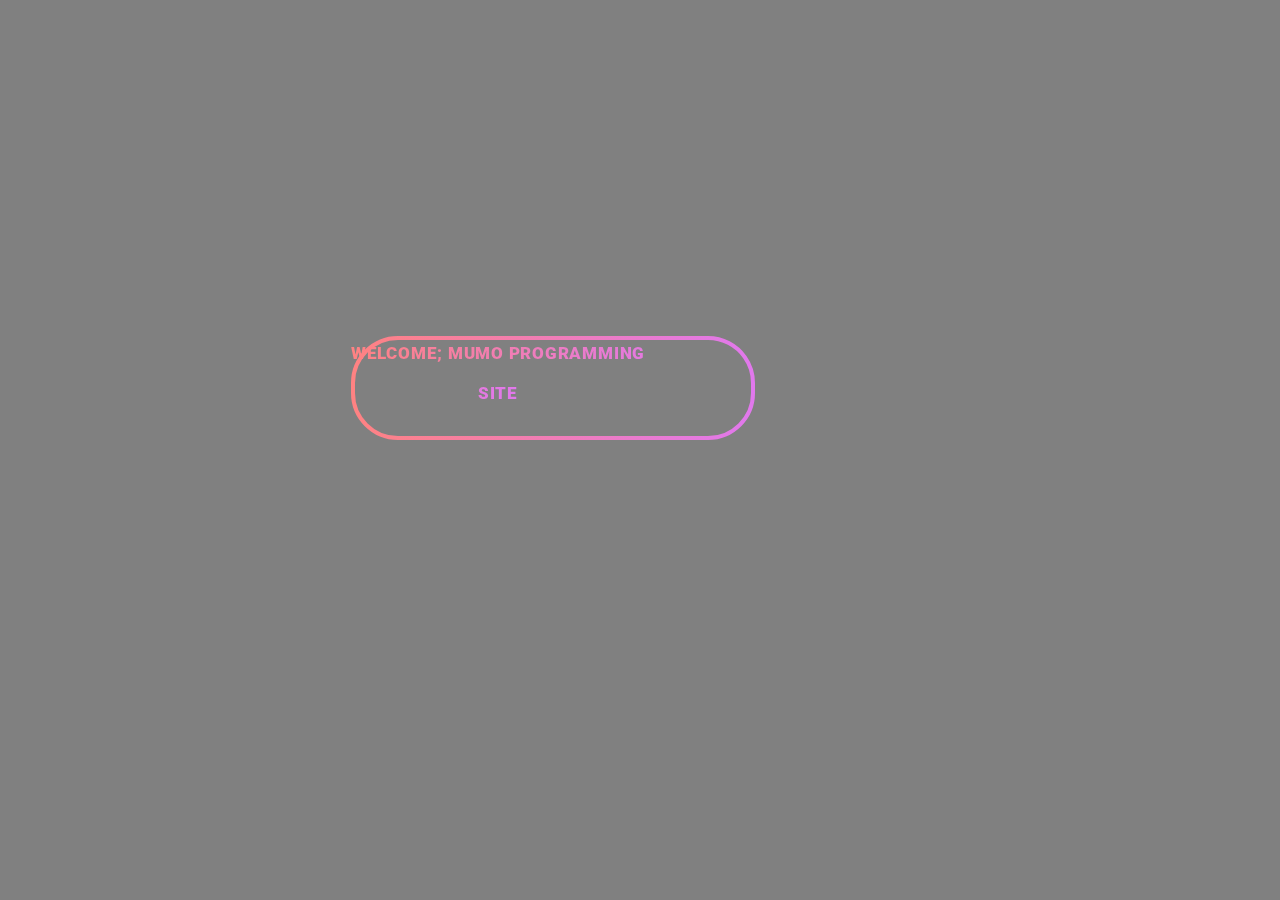
<file: index.html>
<!DOCTYPE html>
<html lang="en">

<head>
<meta charset="UTF-8">
<meta name="viewport" content="width=device-width, initial-scale=1.0">
<title>Document</title>
<link href='https://fonts.googleapis.com/css?family=Lato|Roboto:400,900' rel='stylesheet' type='text/css'>
<style>
body {
width: 100%;
height: 100%;
position: relative;
overflow: hidden;
background-color: gray;
background-size: cover;
}

.container {
height: 200%;
position: absolute;
top: 100%;
left: 50%;
transform: translate(-100%, -150%);
}

.btn {
margin-top: calc(90% + 55px);
position: relative;
display: inline-block;
width: 300px;
height: 500px;
font-size: 1em;
font-weight: bold;
line-height: 40px;
text-align: center;
text-transform: uppercase;
background-color: transparent;
cursor: pointer;
text-decoration: none;
font-family: 'Roboto', sans-serif;
font-weight: 900;
font-size: 17px;
letter-spacing: 0.045em;
}

.btn svg {
position: absolute;
top: 10;
left: 0;
}

.btn svg rect {
stroke-width: 4;
stroke-dasharray: 353, 0;
stroke-dashoffset: 0;
transition: all 600ms ease;
}

.btn span {
background: rgb(255, 130, 130);
background: linear-gradient(to right, rgba(255, 130, 130, 1) 0%, rgba(225, 120, 237, 1) 100%);
-webkit-background-clip: text;
background-clip: text;
color: transparent;
}

.btn:hover svg rect {
stroke-width: 4;
stroke-dasharray: 196, 543;
stroke-dashoffset: -537;
}
</style>
</head>

<body>
<div class="container">
<a href="signin.html" class="btn">
<svg width="500" height="500">
<defs>
<linearGradient id="grad1">
<stop offset="0%" stop-color="#FF8282" />
<stop offset="100%" stop-color="#E178ED" />
</linearGradient>
</defs>
<rect x="5" y="5" rx="45" fill="none" stroke="url(#grad1)" width="400" height="100"></rect>
</svg>
<span>Welcome; Mumo Programming site</span>
</a>
</div>
</body>

</html>
</file>
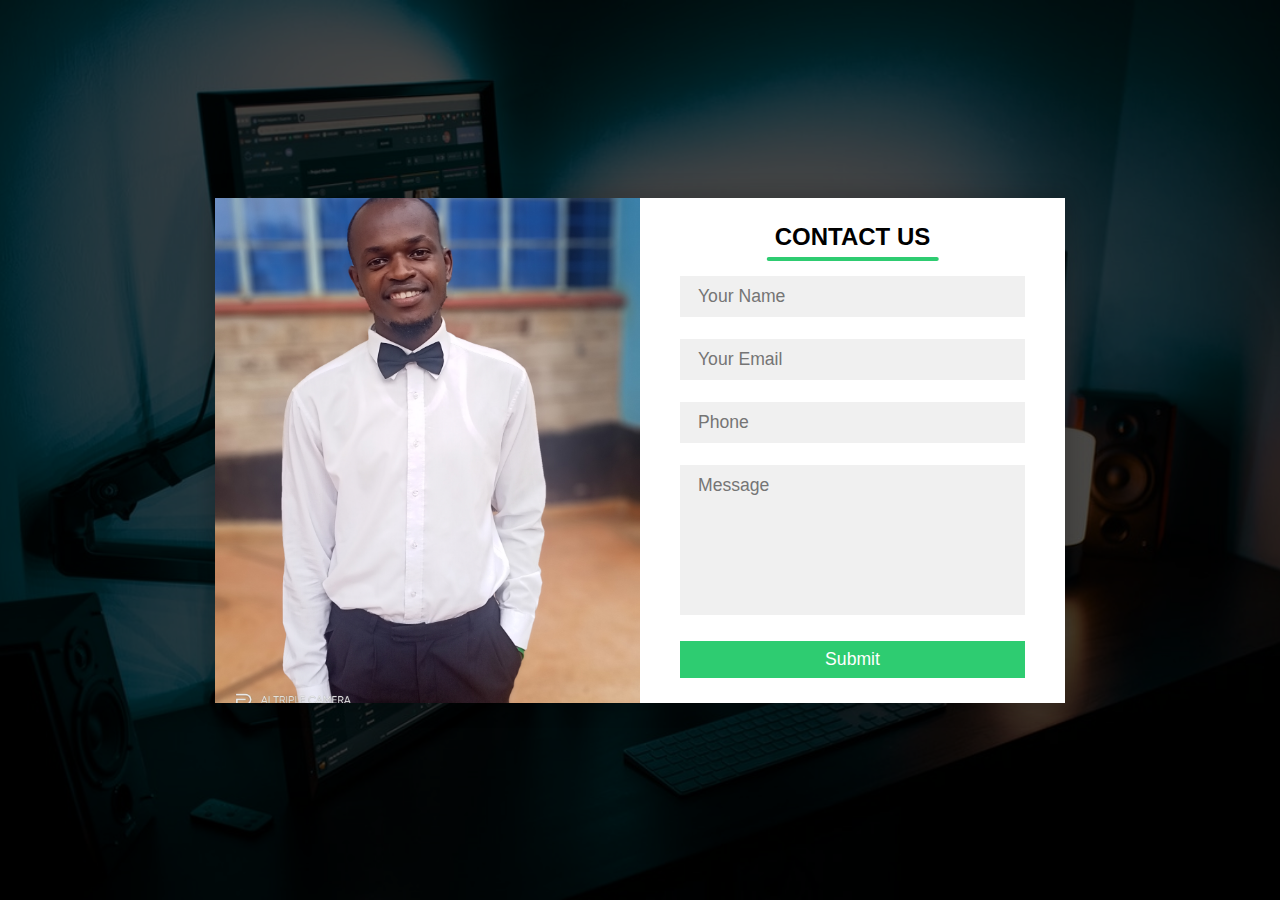
<file: contact.html>
<!DOCTYPE html>
<html>
<head>
<title>Contact us</title>
<meta name="viewport" content="width=device-width,initial-scale=1.0,minimum-scale=1.0,maximum-scale=1.0">
<style>
* {
padding: 0;
margin: 0;
box-sizing: border-box;
font-family: 'Quicksand', sans-serif;
}

body {
height: 100vh;
width: 100%;
}

.container {
display: flex;
justify-content: center;
align-items: center;
padding: 20px 100px;
min-height: 100vh;
background-image: url("image/backg.jpg");
background-size: cover;
background-position: center;
z-index: 1;
position: relative;
}

.container:after {
content: '';
position: absolute;
box-sizing: border-box;
left: 0;
top: 0;
right: 0;
bottom: 0;
background-color: #000000;
opacity: 0.7;
z-index: -1;
}

.contact-box {
max-width: 850px;
display: grid;
grid-template-columns: repeat(2, 1fr);
justify-content: center;
align-items: center;
text-align: center;
background-color: #fff;
box-shadow: 0px 0px 19px 5px rgba(0, 0, 0, 0.19);
}

.left {
background: url("image/img1.jpg") no-repeat center;
background-size: cover;
height: 100%;
}

.right {
padding: 25px 40px;
}

h2 {
position: relative;
padding: 0 0 10px;
margin-bottom: 15px;
text-transform: uppercase;
}

h2:after {
content: '';
position: absolute;
left: 50%;
bottom: 0;
transform: translateX(-50%);
height: 4px;
width: 50%;
border-radius: 2px;
background-color: #2ecc71;
}

.field {
width: 100%;
border: 2px solid rgba(0, 0, 0, 0);
outline: none;
background-color: rgba(230, 230, 230, 0.6);
padding: 0.5rem 1rem;
font-size: 1.1rem;
margin-bottom: 22px;
transition: .3s;
}

.field:hover {
background-color: rgba(0, 0, 0, 0.1);
}

textarea {
min-height: 150px;
resize: none;
}

.btn {
width: 100%;
padding: 0.5rem 1rem;
background-color: #2ecc71;
color: #fff;
font-size: 1.1rem;
border: none;
outline: none;
cursor: pointer;
transition: .3s;
}

.btn:hover {
background-color: #27ae60;
}

.field:focus {
border: 2px solid rgba(30, 85, 250, 0.47);
background-color: #fff;
}

@media screen and (max-width: 880px) {
.container {
padding: 5px;
}
.contact-box {
grid-template-columns: 1fr;
}
.left {
height: 0;
}
h2 {
padding:0 0 10px
}
h2::after {
top:34px
}
}
</style>
</head>
<body>
<div class="container">
<div class="contact-box">
<div class="left"></div>
<div class="right">
<h2>Contact Us</h2>
<input type="text" class="field" placeholder="Your Name">
<input type="text" class="field" placeholder="Your Email">
<input type="text" class="field" placeholder="Phone">
<textarea placeholder="Message" class="field"></textarea>
<button class="btn">Submit</button>
</div>
</div>
</div>
</body>
</html>
</file>
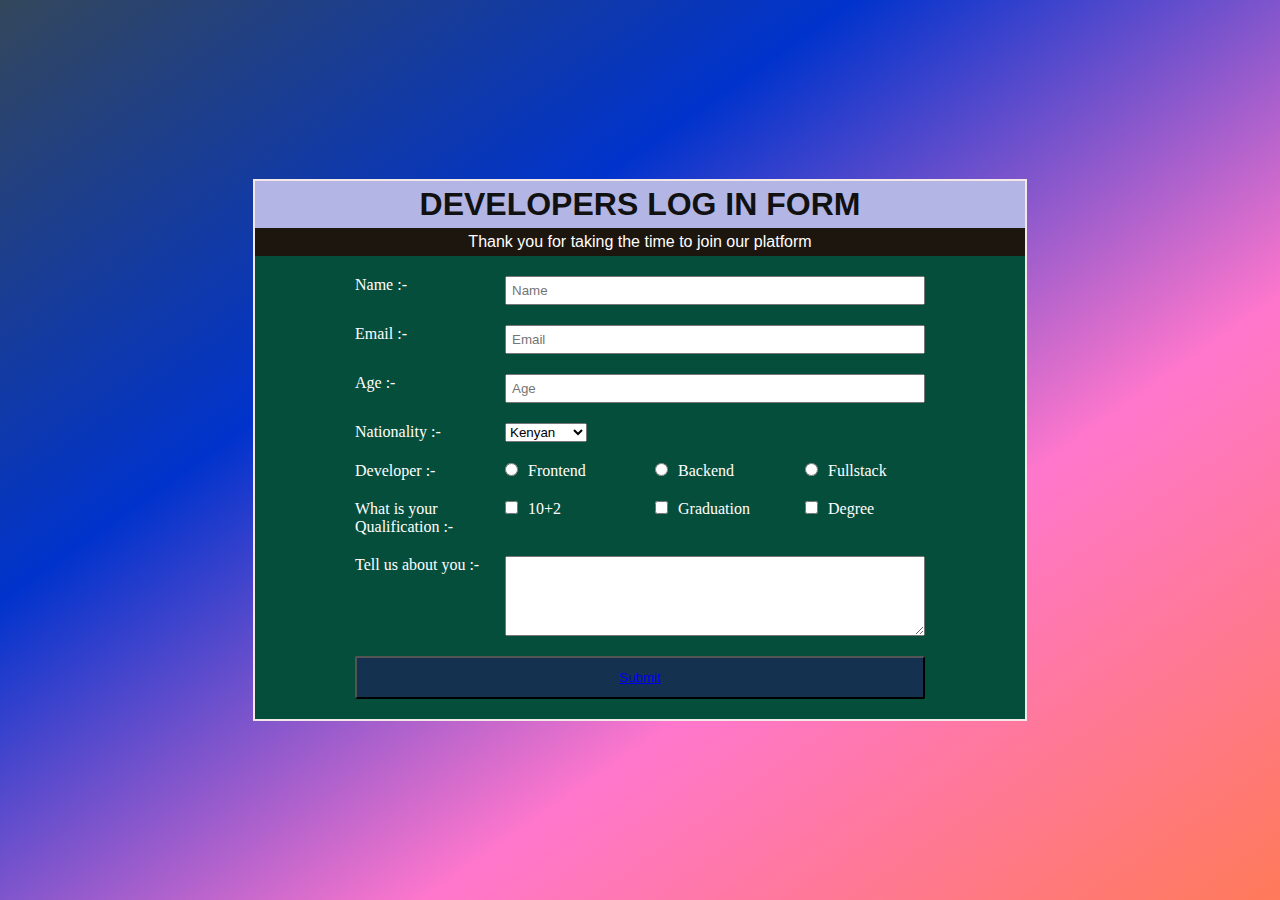
<file: signin.html>
<!DOCTYPE html>
<html lang="en">

<head>
<meta charset="UTF-8">
<meta name="viewport" content="width=device-width, initial-scale=1.0">
<title>log in</title>
<style>
* {
margin: 0;
padding: 0;
box-sizing: border-box;
}

body {
font-size: 16px;
background-image: linear-gradient(to bottom right, #33475b, #0033CC, #FF77CC, rgb(255, 122, 89));
color: #fff;
display: flex;
justify-content: center;
align-items: center;
min-height: 100vh;
}

.group {
display: flex;
justify-content: flex-start;
padding: 10px;
margin-left: 80px;
margin-right: 50px;
}

.form-container {
background-color: rgb(6, 78, 60);
border: 2px solid rgb(243, 231, 231);
}

label,
.labeltext {
padding-right: 10px;
width: 150px;
}

#title {
text-align: center;
color: #111;
background: #b3b5e5;
padding: 5px;
font-family: Arial, Helvetica, sans-serif;
text-transform: uppercase;
}

#description {
text-align: center;
padding: 5px;
background: #1d160e;
font-family: 'Trebuchet MS', sans-serif;
}

input[type="radio"],
input[type="checkbox"] {
display: inline-block;
margin-right: 0.625rem;
}

#submit {
display: block;
width: 95%;
padding: 0.75rem;
background-color: rgb(20, 50, 80);
color: inherit;
border-radius: 2px;
cursor: pointer;
}

input[type="text"],
input[type="number"],
input[type="email"] {
width: 70%;
padding: 5px;
display: flex;
justify-content: flex-start;
}

textarea {
width: 70%;
height: 80px;
}

#login-form {
margin: 10px;
}

input:focus,
textarea:focus,
select:focus {
background-color: #111;
color: #fff;
outline: none;
}


@media screen and (max-width: 600px) {
.form-container {
overflow: scroll;
box-sizing: content-box;
}

.group {
padding: 10px;
margin: 0;
display: block;
}

input[type="text"],
input[type="number"],
input[type="email"] {
margin-top: 5px;
width: 100%;
}

textarea {
margin-top: 5px;
width: 100%;
}

#dropdown {
margin-top: 5px;
}

#itemtext {
margin-bottom: 5px;
}

.labeltextresponse {
margin-bottom: 5px;
}

#submit {
width: 100%;
}

#title {
font-size: 40px;
}
}
</style>
</head>

<body>

<div class="form-container">
<header class="header">
<h1 id="title">Developers log in  Form </h1>
<p id="description">Thank you for taking the time to join our platform </p>
</header>
<form id="login-form" autocomplete="off">

<div class="group">
<label for="name" id="name-label">Name :-</label>
<input type="text" id="name" name="name" placeholder="Name" required>
</div>

<div class="group">
<label for="email" id="email-label">Email :-</label>
<input type="email" id="email" name="email" placeholder="Email" required>
</div>

<div class="group">
<label for="number" id="number-label">Age :-</label>
<input type="number" id="number" min="10" max="99" placeholder="Age">
</div>

<div class="group">
<p class="labeltext">Nationality :-</p>
<select name="Country" id="dropdown">
<option value="Kenya">Kenyan</option>
<option value="Uganda">Ugandan</option>
<option value="Australia">Australian</option>
<option value="Iran">Iranian</option>
<option value="Russia">Russian</option>
<option value="Africa">African</option>
</select>
</div>

<div class="group">
<p class="labeltext labeltextresponse">Developer :-</p>
<label><input type="radio" name="Role" value="Male">Frontend</label>
<label><input type="radio" name="Role" value="Female">Backend</label>
<label><input type="radio" name="Role" value="Both">Fullstack</label>
</div>

<div class="group">
<p class="labeltext labeltextresponse">What is your Qualification :-</p>
<label><input type="checkbox" name="Role2" value="10+2">10+2</label>
<label><input type="checkbox" name="Role2" value="Graduation">Graduation</label>
<label><input type="checkbox" name="Role2" value="Degree">Degree</label>
</div>

<div class="group">
<p class="labeltext">Tell us about you :-</p>
<textarea id="comments" name="comments"> </textarea>
</div>

<div class="group">
<button type="submit" id="submit"><a href="coverpage.html">Submit</a></button>
</div>

</form>
</div>
</body>

</html>
</file>
